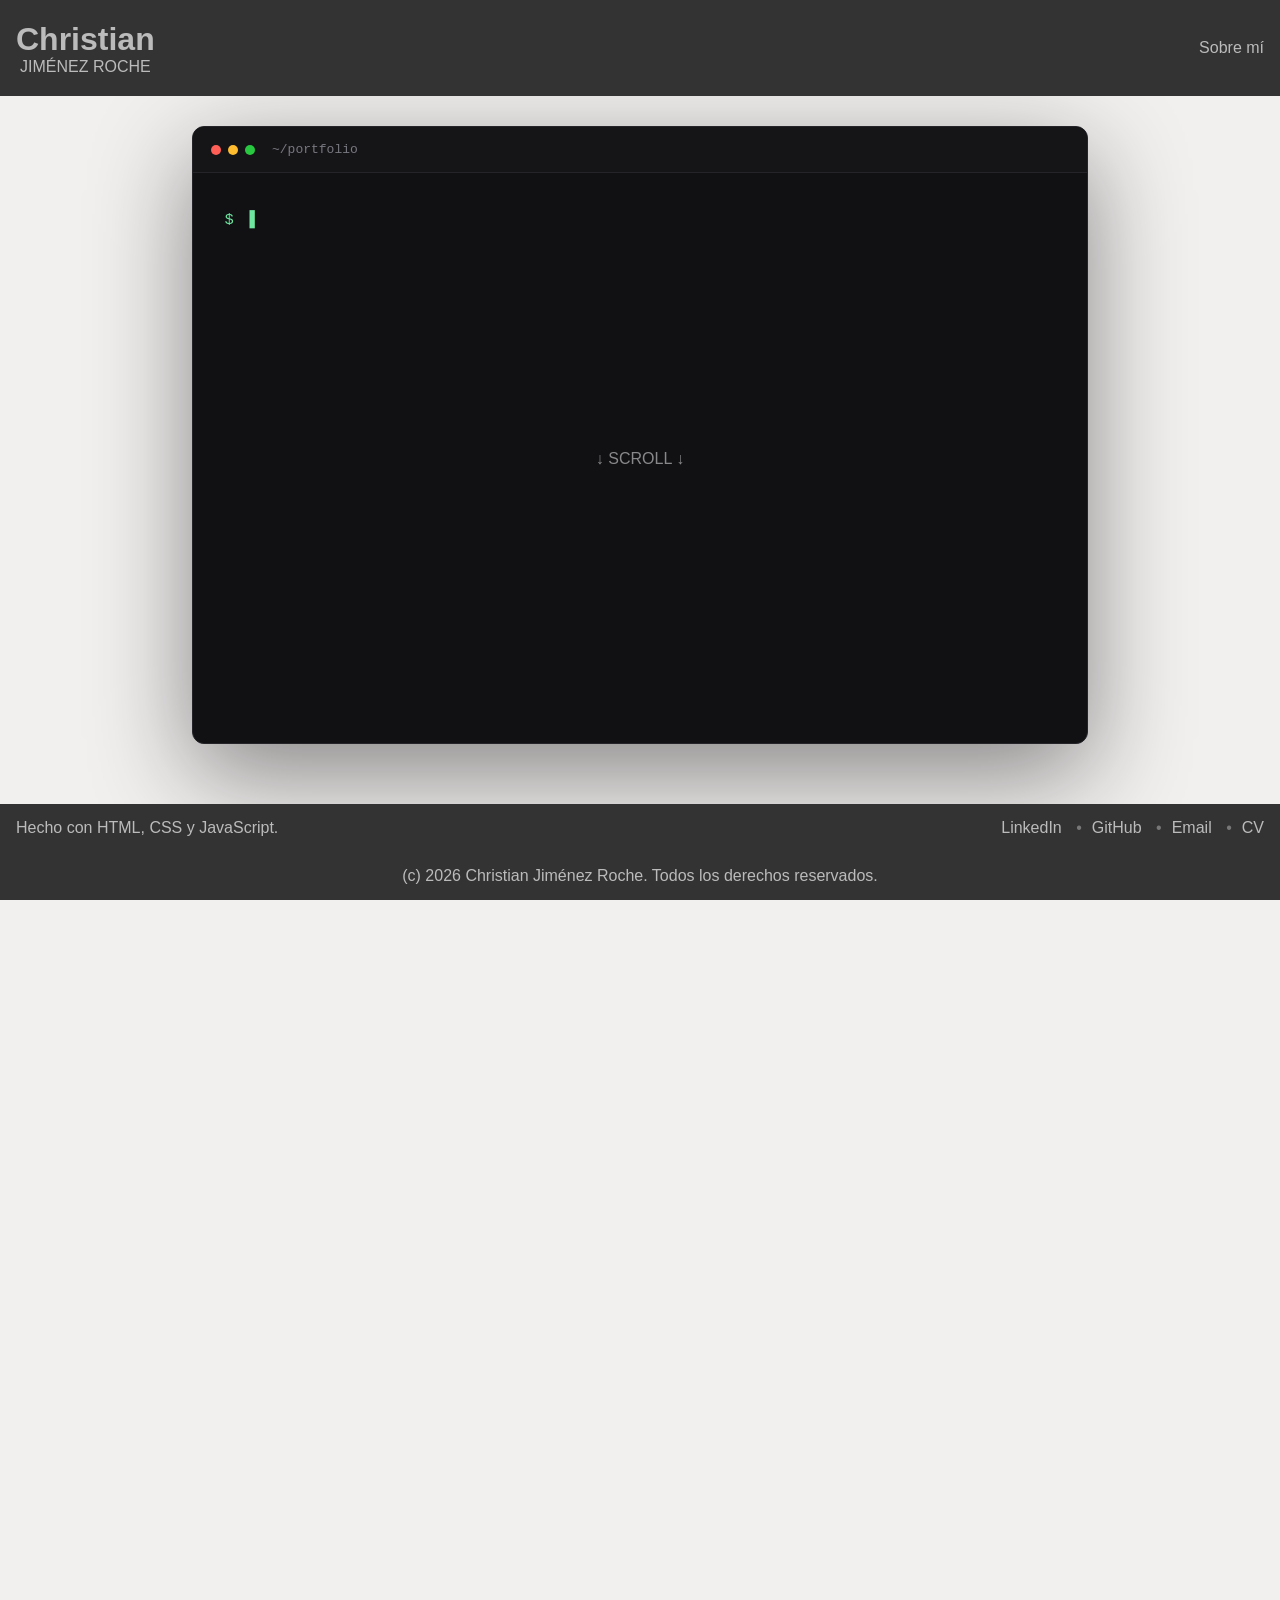
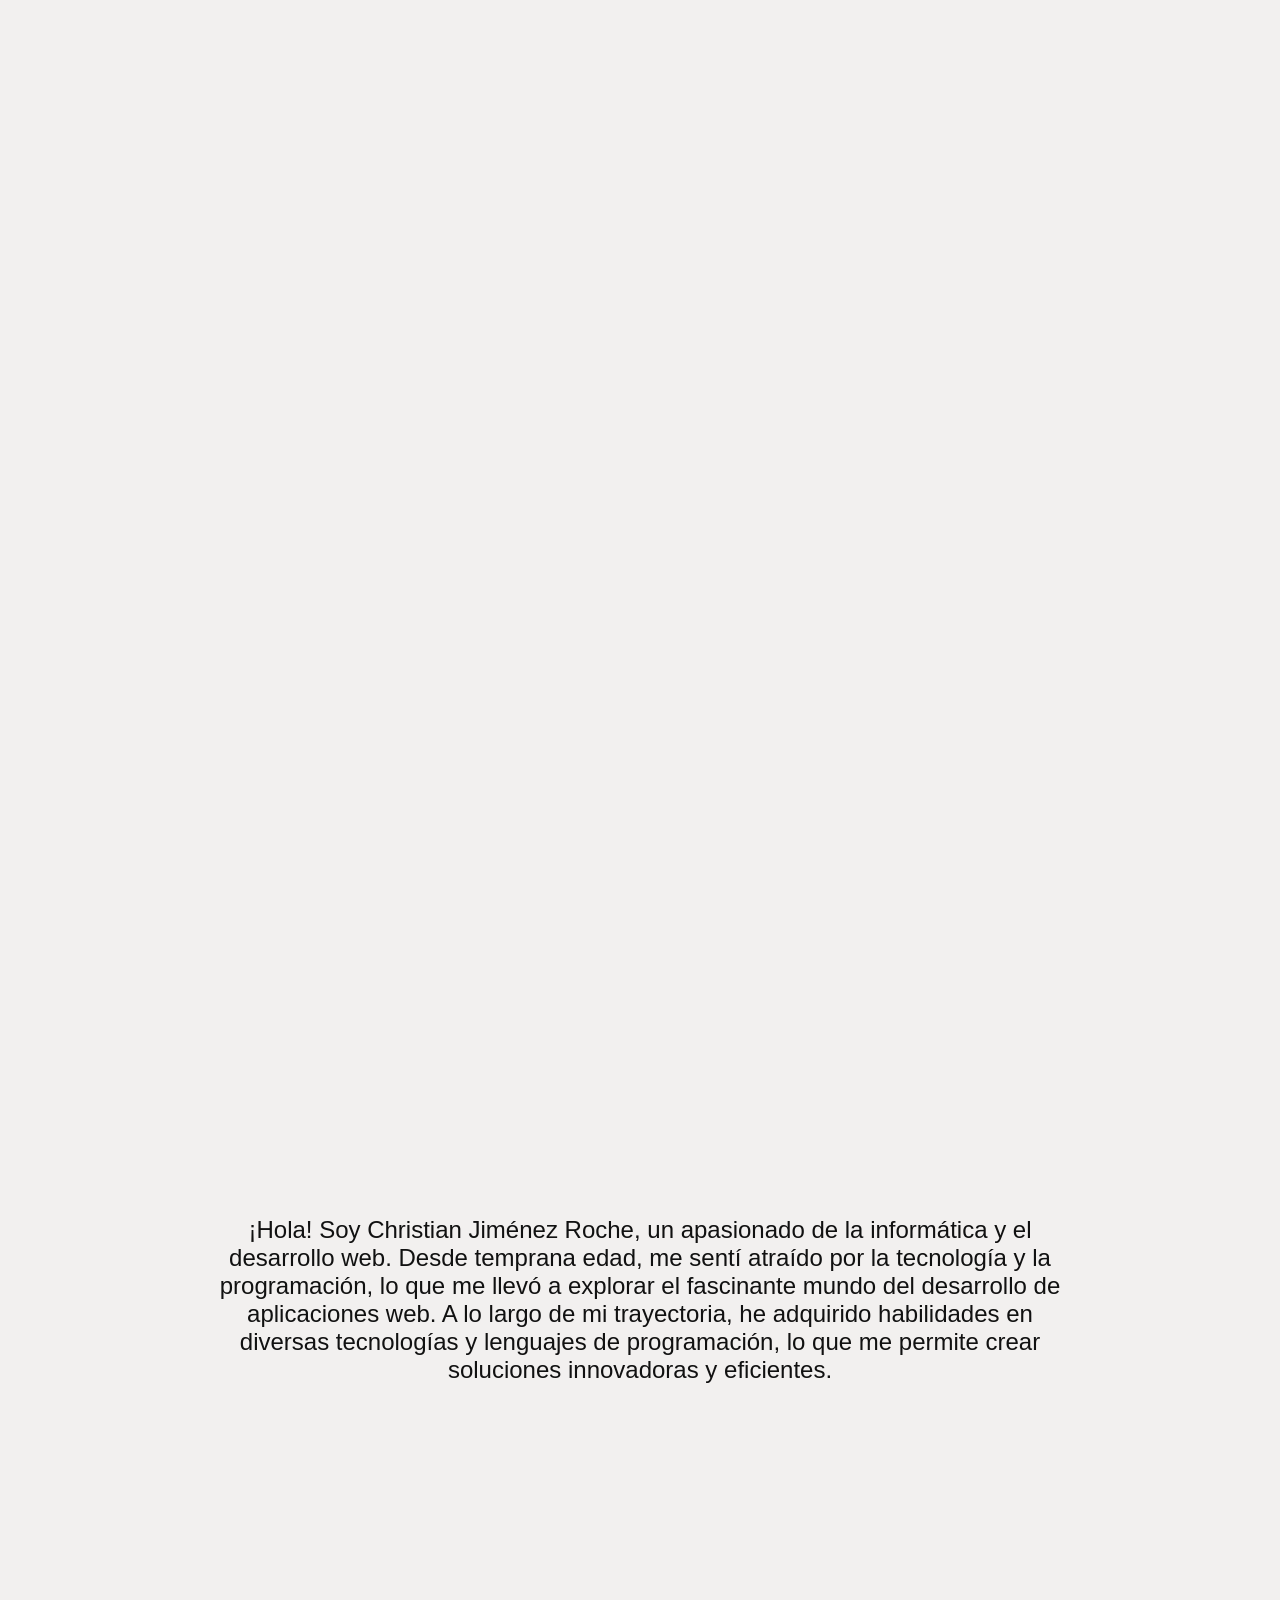
<file: index.html>
<!doctype html>
<html lang="en">
    <head>
        <meta charset="UTF-8" />
        <meta name="viewport" content="width=device-width, initial-scale=1.0" />
        <title>Christian Jiménez Roche</title>
        <link rel="stylesheet" href="./css/variables.css" />
        <link rel="stylesheet" href="./css/layout.css" />
        <link rel="stylesheet" href="./css/components.css" />
    </head>
    <body>
        <header id="header"></header>

        <section class="terminal-section">
            <div class="terminal-wrapper">
                <div class="terminal">
                    <div class="terminal-header">
                        <span class="terminal-dot red"></span>
                        <span class="terminal-dot yellow"></span>
                        <span class="terminal-dot green"></span>
                        <span class="terminal-title"> ~/portfolio </span>
                    </div>
                    <div id="terminal-content"></div>
                </div>
            </div>
        </section>
        <div id="instructions">↓ SCROLL ↓</div>

        <section id="sobre-mi"></section>
        <footer id="footer"></footer>
        <script src="./js/loader.js"></script>
        <script src="./js/hero.js"></script>
    </body>
</html>
</file>
<file: css/variables.css>
/* Phone */
:root {
    --bg-primary: #f2f0ef;
    --bg-secondary: #333;

    --accent: #335c46;

    --text-primary: #111;
    --text-secondary: #bbb;

    --quote-font-size: 1.2rem;

    --header-height: 6rem;
    --footer-height: 7rem;

    --gap: 0.5rem;
}

/* Tablet */
@media screen and (min-width: 768px) {
    :root {
        --footer-height: 6rem;

        --quote-font-size: 1.5rem;

        --gap: 1rem;
    }
}

/* PC */
@media screen and (min-width: 1440px) {
    :root {
        --gap: 2rem;
    }
}
</file>
<file: css/layout.css>
* {
    margin: 0;
    padding: 0;
    box-sizing: border-box;
    font-family: Candara, Segoe, "Segoe UI", Optima, Arial, sans-serif;
}

html {
    background-color: var(--bg-secondary);
}

a {
    text-decoration: none;
}

section {
    background-color: var(--bg-primary);
    color: var(--text-primary);

    min-height: 100vh;
    padding-top: var(--header-height);
    padding-bottom: var(--footer-height);
    display: flex;
    justify-content: center;

    > div {
        width: 70%;
    }

    p {
        padding: 0.5rem 1rem;
    }
}
</file>
<file: css/components.css>
header#header,
footer#footer {
    background-color: var(--bg-secondary);
    color: var(--text-secondary);
    padding: 0.5rem 1rem;
    position: fixed;
    display: flex;
    justify-content: space-between;
    align-items: center;
    width: 100%;

    a {
        color: var(--text-secondary);
    }
}

header#header {
    z-index: 999;
    height: var(--header-height);
    top: 0px;

    div:first-child {
        display: flex;
        flex-direction: column;
        align-items: center;

        p {
            text-transform: uppercase;
        }
    }

    nav a:not(:first-child)::before {
        content: "•";
        margin: 0 10px;
        opacity: 0.5;
    }
}

footer#footer {
    height: var(--footer-height);
    display: flex;
    bottom: 0px;
    flex-wrap: wrap;
    gap: var(--gap);

    div {
        width: 100%;
        p {
            text-align: center;
        }
    }

    nav a:not(:first-child)::before {
        content: "•";
        margin: 0 10px;
        opacity: 0.5;
    }

    div:first-child {
        display: flex;
        flex-direction: column;
        gap: var(--gap);
        p {
            order: 2;
        }
        nav {
            order: 1;
        }
    }
}

.quote {
    text-align: center;
    display: flex;
    align-items: center;
    font-size: var(--quote-font-size);
}

#instructions {
    position: absolute;
    width: 100%;
    top: 50%;
    color: white;
    text-align: center;
    animation: down 1s infinite;
    opacity: 0.5;
}

@keyframes down {
    50% {
        translate: 0 var(--gap);
    }
}

.terminal-section {
    padding: 0;
    height: 450vh;
}

.terminal-wrapper {
    position: sticky;
    top: calc(var(--header-height) + 30px);
    height: 100vh;
}

.terminal {
    width: 100%;
    height: calc(90vh - var(--header-height) - var(--footer-height));
    padding: 0;
    background: #111114;
    border: 1px solid #242429;
    border-radius: 12px;
    overflow: hidden;
    box-shadow: 0 30px 100px rgba(0, 0, 0, 0.45);
}

.terminal-header {
    height: 46px;
    display: flex;
    align-items: center;
    padding: 0 18px;
    border-bottom: 1px solid #242429;
    background: #151518;
}

.terminal-dot {
    width: 10px;
    height: 10px;
    border-radius: 50%;
    margin-right: 7px;
}

.red {
    background: #ff5f57;
}

.yellow {
    background: #febc2e;
}

.green {
    background: #28c840;
}

.terminal-title {
    margin-left: 10px;
    color: #77777f;
    font-family: "SFMono-Regular", Consolas, "Liberation Mono", monospace;
    font-size: 13px;
}

#terminal-content {
    height: calc(100% - 46px);
    padding: 32px;
    font-family: "SFMono-Regular", Consolas, "Liberation Mono", monospace;
    font-size: 15px;
    line-height: 1.8;
    color: #d7d7dc;
    overflow: hidden;
    box-sizing: border-box;
    scrollbar-width: none;
}

#terminal-content::-webkit-scrollbar {
    display: none;
}

.command {
    margin-bottom: 26px;
}

.command-line {
    color: #f2f2f2;
    min-height: 27px;
}

.prompt {
    color: #6ee7a0;
    margin-right: 10px;
}

.output {
    margin-top: 5px;
    color: #85858e;
    white-space: pre-line;
}

.cursor {
    display: inline-block;
    margin-left: 2px;
    color: #6ee7a0;
    animation: blink 1s steps(1) infinite;
}

@keyframes blink {
    50% {
        opacity: 0;
    }
}

/* Tablet */
@media screen and (min-width: 768px) {
    footer#footer {
        div:first-child {
            justify-content: space-between;
            flex-direction: row;
            gap: var(--gap);
            p {
                order: 1;
            }
            nav {
                order: 2;
            }
        }
    }
}

/* PC */
@media screen and (min-width: 1440px) {
}
</file>
